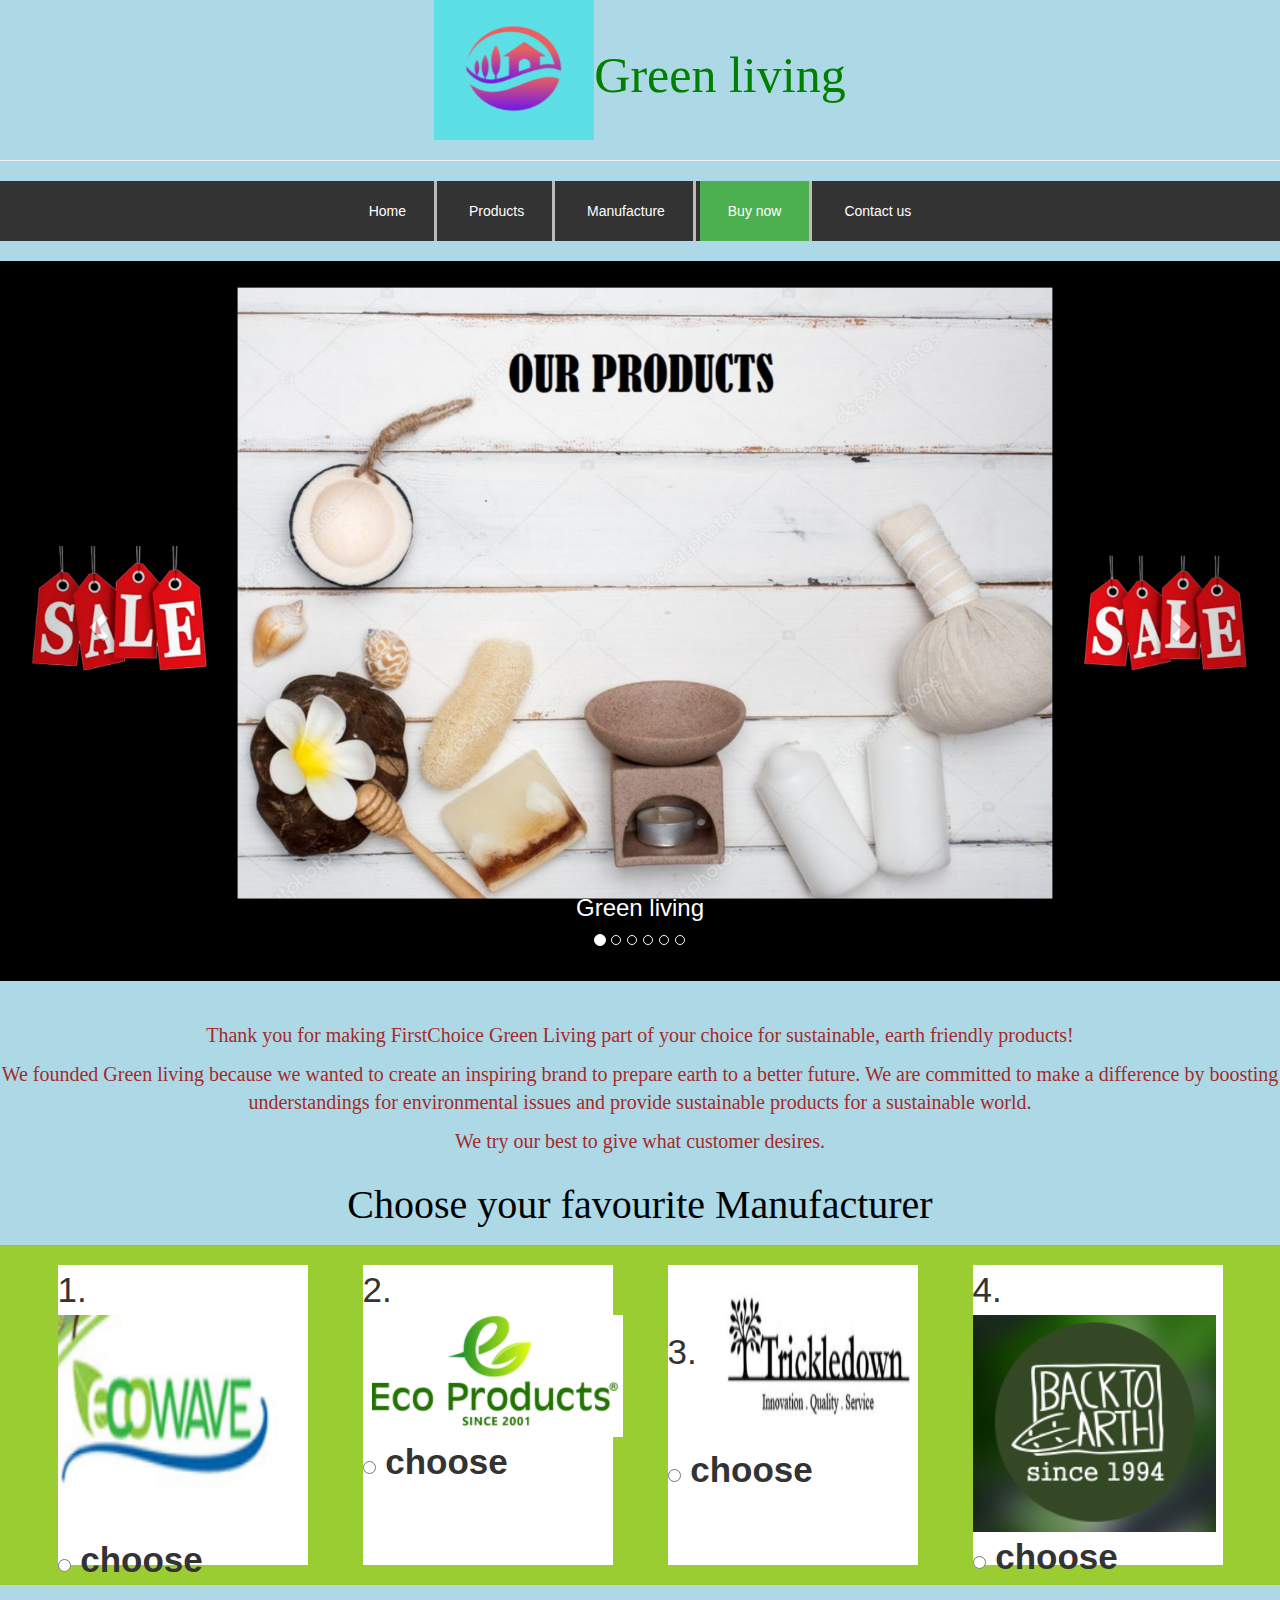
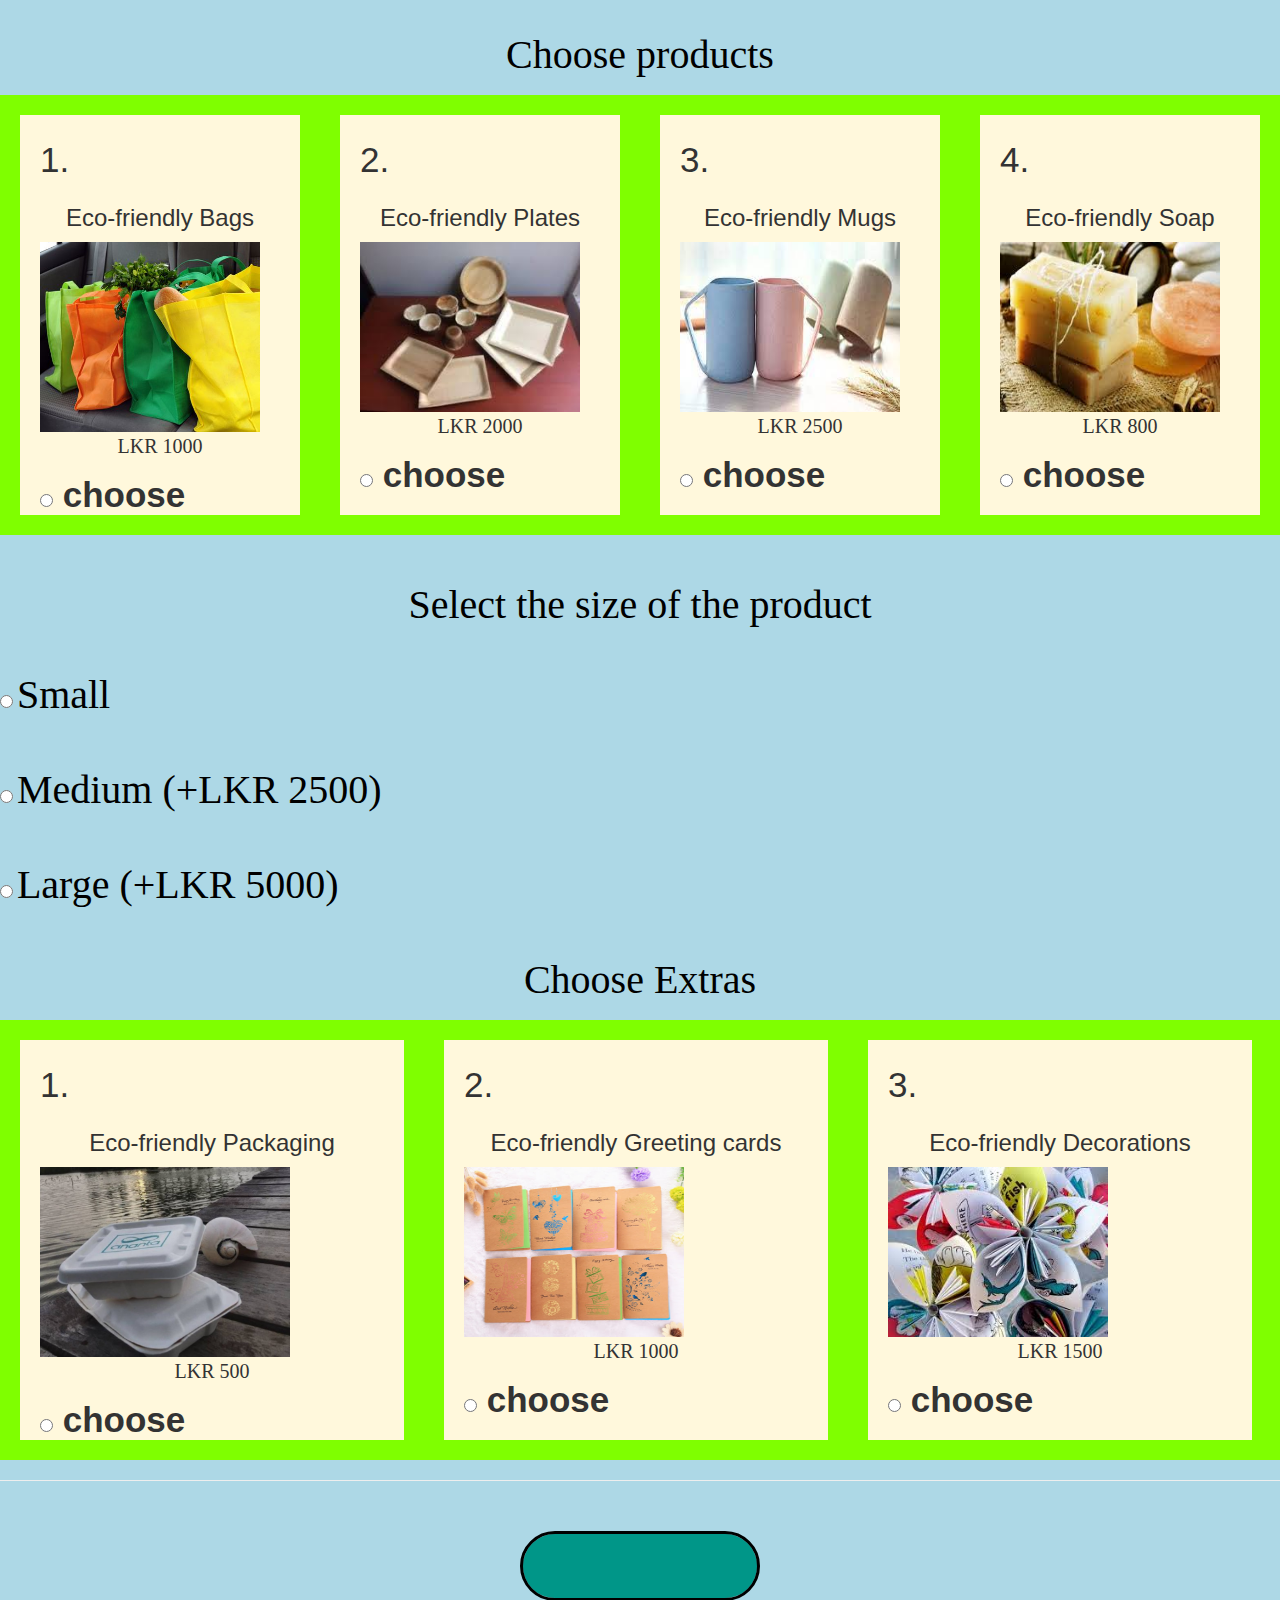
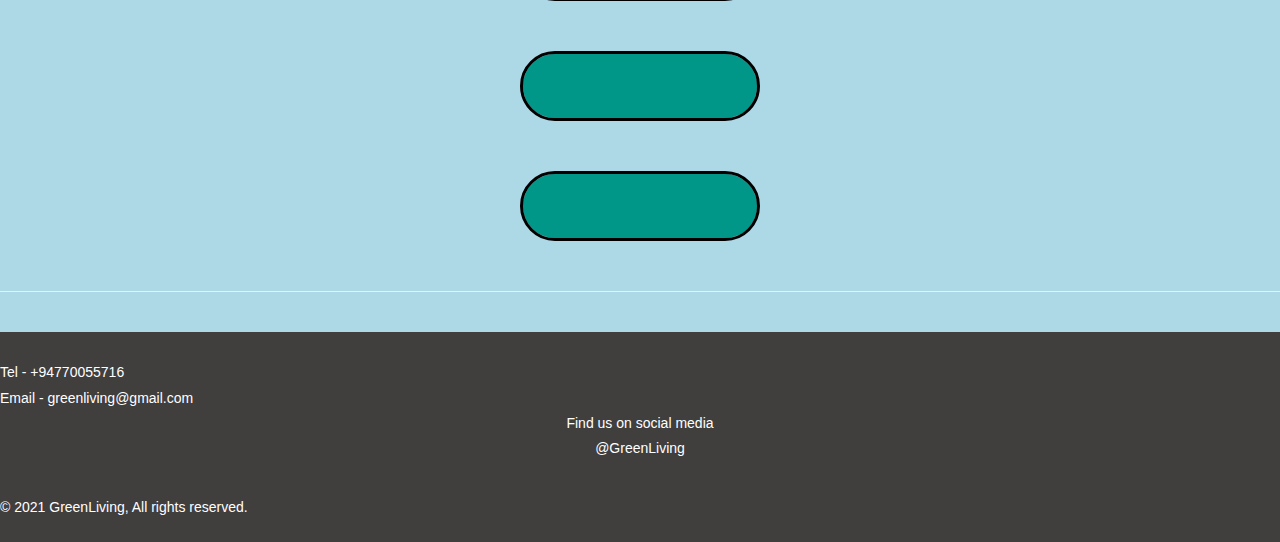
<file: buynow.html>
<!DOCTYPE html>
<html lang="en">
    <head>
        <meta charset="utf-8">
        <meta name="viewport" content="width=device-width, initial-scale=1.0">
        <meta name="description" content="This is a site about Srilankan Eco friendly products">
        <link rel="stylesheet" href="https://maxcdn.bootstrapcdn.com/bootstrap/3.4.1/css/bootstrap.min.css">
        <script src="https://ajax.googleapis.com/ajax/libs/jquery/3.5.1/jquery.min.js"></script>
        <script src="https://maxcdn.bootstrapcdn.com/bootstrap/3.4.1/js/bootstrap.min.js"></script>
        <title>Green living</title>
        <link rel="icon" href="favicon.png">
        <link rel="stylesheet" href="style/buyStyle.css">
    </head>
    <body>
        <div id="myPage">
            <!-- This is the fourth page of the website -->
            <header id="mainHeader">
                <img src="images/logo1.png" alt="Green living" width="160" height="140"> 
                <h1>Green living</h1>
            </header>
            <hr size="2" color="purple">
        </div>

        <article>
            <section>
                <nav id="mainNav">
                    <ul>
                        <li><a href="index.html">Home</a></li>
                        <li><a href="products.html">Products</a></li>
                        <li><a href="manufacture.html">Manufacture</a></li>
                        <li><a class="active" href="buynow.html">Buy now</a></li>
                        <li><a href="contactus.html">Contact us</a></li>
                    </ul>
                </nav>

                <br>
                <div class="slideshow">
                    <!--This is the shlideshow of our products-->
                    <div id="myCarousel" class="carousel slide" data-ride="carousel">
                      <!-- Indicators -->
                      <ol class="carousel-indicators">
                        <li data-target="#myCarousel" data-slide-to="0" class="active"></li>
                        <li data-target="#myCarousel" data-slide-to="1"></li>
                        <li data-target="#myCarousel" data-slide-to="2"></li>
                        <li data-target="#myCarousel" data-slide-to="3"></li>
                        <li data-target="#myCarousel" data-slide-to="4"></li>
                        <li data-target="#myCarousel" data-slide-to="5"></li>
                      </ol>
                  
                      <!-- Wrapper for slides -->
                      <div class="carousel-inner">
                  
                        <div class="item active">
                          <img src="images/buynoww.jpg" alt="Buynow" style="width:100%;">
                          <div class="carousel-caption">
                            <h3>Green living</h3>
                            
                          </div>
                        </div>
                  
                        <div class="item">
                          <img src="images/buynow1.jpg" alt="Greenliving" style="width:100%;">
                          <div class="carousel-caption">
                            
                          </div>
                        </div>
                      
                        <div class="item">
                          <img src="images/buynow2.png" alt="Greenliving" style="width:100%;">
                          <div class="carousel-caption">
                            
                          </div>
                        </div>

                        <div class="item">
                          <img src="images/buynow3.jpg" alt="Greenliving" style="width:100%;">
                          <div class="carousel-caption">
                            
                          </div>
                        </div>

                        <div class="item">
                          <img src="images/buynow4.png" alt="Greenliving" style="width:100%;">
                          <div class="carousel-caption">
                            
                          </div>
                        </div>

                        <div class="item">
                          <img src="images/buynow5.jpg" alt="Greenliving" style="width:100%;">
                          <div class="carousel-caption">
                            
                          </div>
                        </div>
                    
                      </div>
                  
                      <!-- Left and right controls -->
                      <a class="left carousel-control" href="#myCarousel" data-slide="prev">
                        <span class="glyphicon glyphicon-chevron-left"></span>
                        <span class="sr-only">Previous</span>
                      </a>
                      <a class="right carousel-control" href="#myCarousel" data-slide="next">
                        <span class="glyphicon glyphicon-chevron-right"></span>
                        <span class="sr-only">Next</span>
                      </a>
                    </div>
                  </div>
                <script src="scripts/main.js"></script>


                
                <br>
                <br>
                <!-- This is a description -->
                <div class="a">
                    <p>Thank you for making FirstChoice Green Living part of your choice for sustainable, earth friendly products! </p>
                    <p>We founded Green living because we wanted to create an inspiring brand to prepare earth to a better future. We are committed to make a difference by boosting understandings for environmental issues and provide sustainable products for a sustainable world.</p>
                    <p>We try our best to give what customer desires.</p>
                </div>

                <!-- These are the boxes contains manufactuerers -->
                <h2 align="center">Choose your favourite Manufacturer</h2>
                <div class="container">
                    <div class="box">
                      <div class="galary">
                        1.
                        <img src="images/ecowave.png" alt="ecowave" width="220" height="220">
                        <br>
                        <form action="/action_page.php">
                          
                          <input type="radio" id="choose" name="select" value="choose">
                          <label for="select">choose</label><br>
                        </form>
                      </div>
                    
                    </div>
                    <div class="box">
                      2.
                      <img src="images/manufac1.png" alt="ecoproducts">
                      <br>
                      <form action="/action_page.php">
                          
                        <input type="radio" id="choose" name="select" value="choose">
                        <label for="select">choose</label><br>
                      </form>
                    </div>

                    <div class="box">
                      <div class="galary">        
                      3.
                      <img src="images/tickledwn.png" alt="tickledown" width="210" height="180">
                      <br>
                      <form action="/action_page.php">
                          
                        <input type="radio" id="choose" name="select" value="choose">
                        <label for="select">choose</label><br>
                      </form>
                      </div>
                    </div>

                    <div class="box">
                      4.
                      <img src="images/backtoearth.png" alt="backtoearth">
                      <br>
                      <form action="/action_page.php">
                          
                        <input type="radio" id="choose" name="select" value="choose">
                        <label for="select">choose</label><br>
                      </form>
                    </div>

                </div>

                <br>
                <h2 align="center">Choose products</h2>

                <div class="flex-container">
                  <!-- These are the boxes contain items we sell -->
                  <div class="div1">
                    1.
                    <h3 align="center">Eco-friendly Bags</h3>
                    <img src="images/grocery bags.jpg" alt="grocerybags" width="220" height="190">
                    
                    <p align="center">LKR 1000</p>
                    
                    <form action="/action_page.php">
                          
                      <input type="radio" align="center" id="choose" name="select" value="choose">
                      <label for="select">choose</label><br>
                    </form>
                            
                  </div>

                  <div class="div2">
                    2.
                    <h3 align="center">Eco-friendly Plates</h3>
                    <img src="images/kolapath plates.jpeg" alt="ecofriendly plates" width="220" height="170">
                    
                    <p align="center">LKR 2000</p>
                    
                    <form action="/action_page.php">
                          
                      <input type="radio" align="center" id="choose" name="select" value="choose">
                      <label for="select">choose</label><br>
                    </form>        
                  </div>

                  <div class="div3">
                    3.
                    <h3 align="center">Eco-friendly Mugs</h3>
                    <img src="images/mugs.jpeg" alt="ecofrindly mug" width="220" height="170">
                    
                    <p align="center">LKR 2500</p>
                    
                    <form action="/action_page.php">
                          
                      <input type="radio" align="center" id="choose" name="select" value="choose">
                      <label for="select">choose</label><br>
                    </form>       
                  </div>

                  <div class="div4">
                    4.
                    <h3 align="center">Eco-friendly Soap</h3>
                    <img src="images/soap.jpeg" alt="ecofriendly soap" width="220" height="170">
                    
                    <p align="center">LKR 800</p>
                    
                    <form action="/action_page.php">
                          
                      <input type="radio" align="center" id="choose" name="select" value="choose">
                      <label for="select">choose</label><br>
                    </form>      
                  </div>

                </div>
                
                <br>
                <!-- This is the selection for size -->
                <h2 align="center">Select the size of the product</h2>
                <form action="/action_page.php">
                  <input type="radio" id="small" name="select" value="small">
                  <label for="small"><h2>Small</h2></label><br>
                </form>

                <form action="/action_page.php">
                  <input type="radio" id="medium" name="select" value="medium">
                  <label for="medium"><h2>Medium (+LKR 2500)</h2></label><br>
                </form>

                <form action="/action_page.php">
                  <input type="radio" id="large" name="select" value="large">
                  <label for="large"><h2>Large (+LKR 5000)</h2></label><br>
                </form>

                <h2 align="center">Choose Extras</h2>
                 
                <!-- These are the boxs contain extra items that you can purchase -->
                <div class="flex-container">
                  <div class="div1">
                    1.
                    <h3 align="center">Eco-friendly Packaging</h3>
                    <img src="images/ananta.png" alt="packaging" width="250" height="190">
                    
                    <p align="center">LKR 500</p>
                    
                    <form action="/action_page.php">
                          
                      <input type="radio" align="center" id="choose" name="select" value="choose">
                      <label for="select">choose</label><br>
                    </form>
                            
                  </div>

                  <div class="div2">
                    2.
                    <h3 align="center">Eco-friendly Greeting cards</h3>
                    <img src="images/greetingcards.jpg" alt="ecofriendly greetingcards" width="220" height="170">
                    
                    <p align="center">LKR 1000</p>
                    
                    <form action="/action_page.php">
                          
                      <input type="radio" align="center" id="choose" name="select" value="choose">
                      <label for="select">choose</label><br>
                    </form>        
                  </div>

                  <div class="div3">
                    3.
                    <h3 align="center">Eco-friendly Decorations</h3>
                    <img src="images/gecorations.jpeg" alt="ecofrindly decorations" width="220" height="170">
                    
                    <p align="center">LKR 1500</p>
                    
                    <form action="/action_page.php">
                          
                      <input type="radio" align="center" id="choose" name="select" value="choose">
                      <label for="select">choose</label><br>
                    </form>       
                  </div>

                </div>

                <hr size="2" color="Darkmagenta">
                <!-- These are the buttons to place order, add favourites, add odder -->
                <a href="#" class="btn">Add To Odder</a>

                <a href="#" class="btn">Add To favourite</a>

                <a href="#" class="btn">Place Order</a>
                <hr size="2" color="Darkmagenta">
                
                



            </section>
        </article>

        <br>
        <div class="footer">
            <br>
            <h5>Tel - +94770055716</h5>
            <h5>Email - greenliving@gmail.com</h5>
            <h5 align="center">Find us on social media</h5>
            <h5 align="center">@GreenLiving</h5>
            <br>
            <h5>&copy; 2021 GreenLiving, All rights reserved.</h5>
        </div>

            


    </body>


</html>
</file>
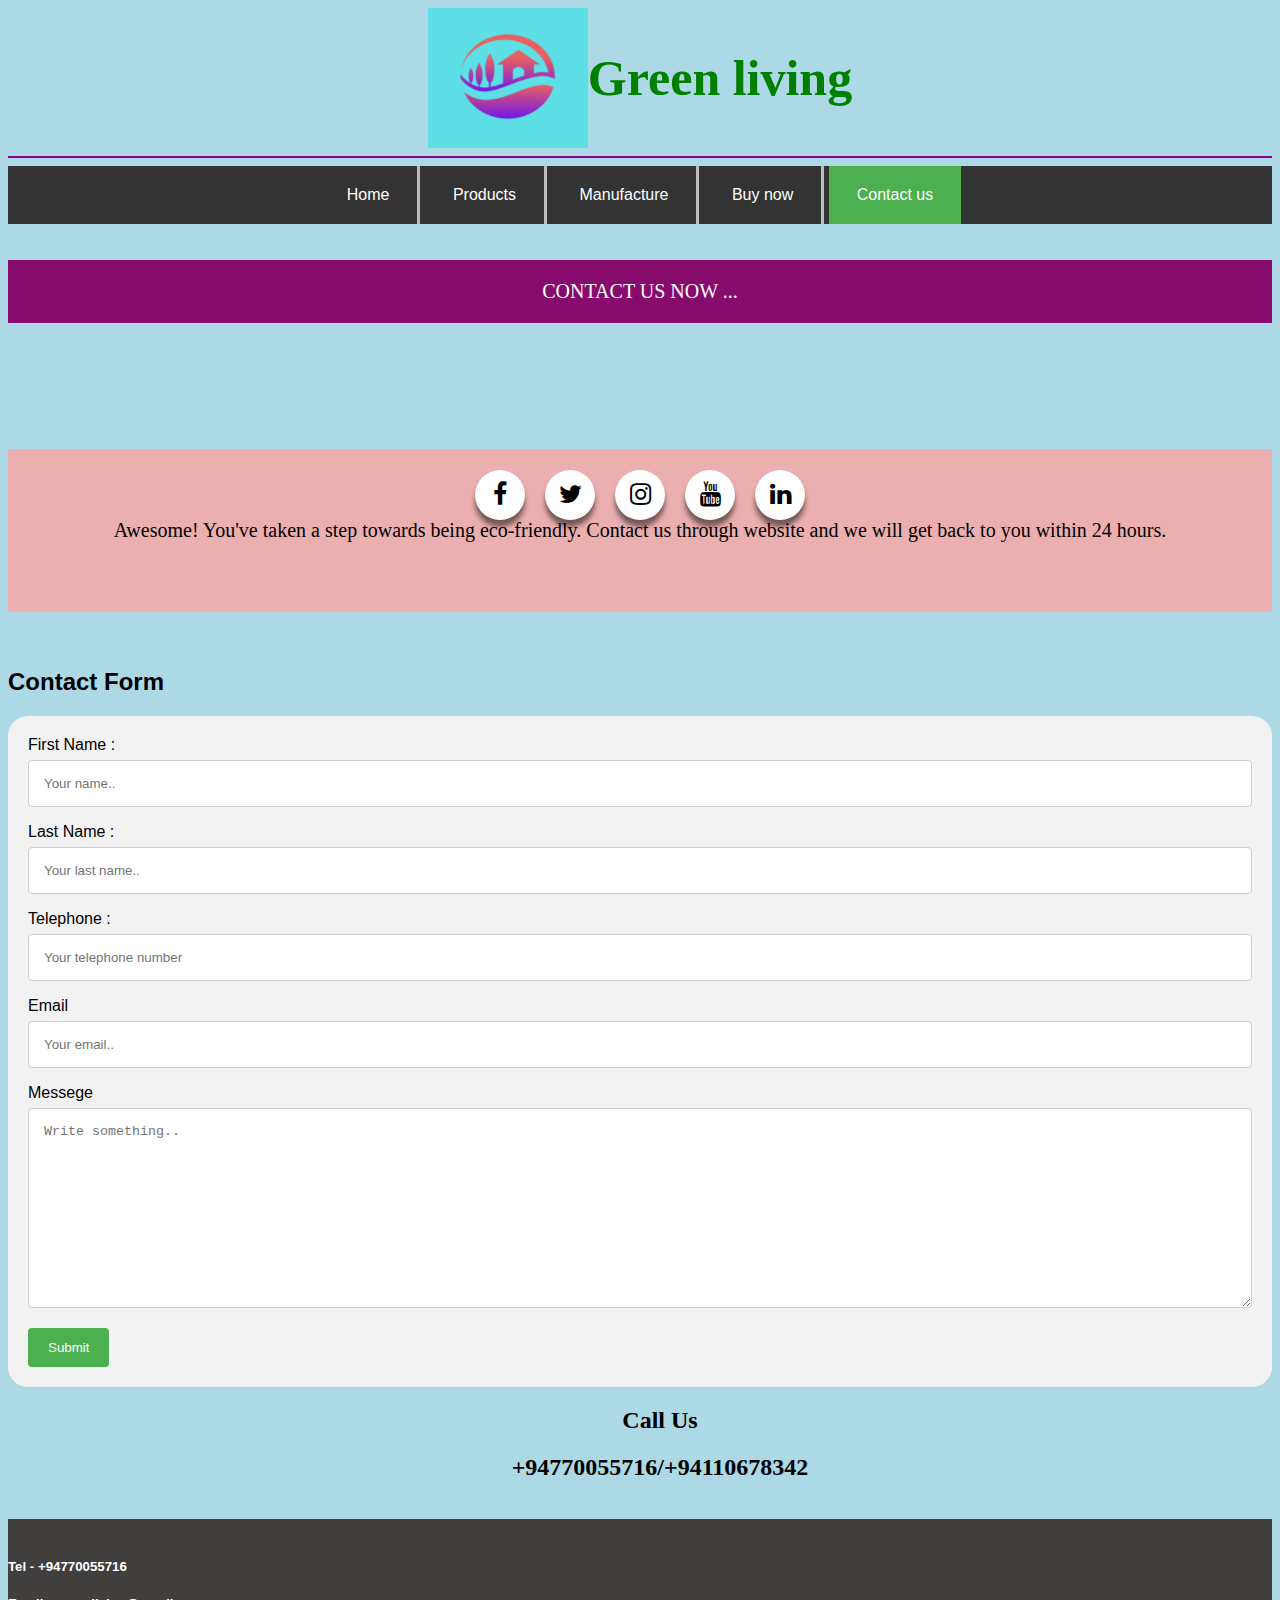
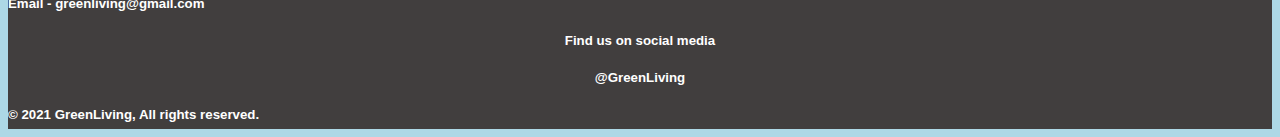
<file: contactus.html>
<!DOCTYPE html>
<html lang="en">
    <head>
        <meta charset="utf-8">
        <meta name="viewport" content="width=device-width, initial-scale=1.0">
        <meta name="description" content="This is a site about Srilankan Eco friendly products">
        <title>Green living</title>
        <link rel="icon" href="favicon.png">
        <link rel="stylesheet" href="style/contStyle.css">
        <link href="https://stackpath.bootstrapcdn.com/font-awesome/4.7.0/css/font-awesome.min.css" rel="stylesheet">
        <link href="https://stackpath.bootstrapcdn.com/bootstrap/4.5.2/js/bootstrap.min.js" rel="stylesheet">
    </head>
    <body>
        <div id="myPage">
            <!-- This is the fifth page of the websitet -->
            <header id="mainHeader">
                <img src="images/logo1.png" alt="Green living" width="160" height="140"> 
                <h1>Green living</h1>
            </header>
            <hr size="2" color="Darkmagenta">
        </div>

        <article>
            <section>
                <nav id="mainNav">
                    <ul>
                        <li><a href="index.html">Home</a></li>
                        <li><a href="products.html">Products</a></li>
                        <li><a href="manufacture.html">Manufacture</a></li>
                        <li><a href="buynow.html">Buy now</a></li>
                        <li><a class="active" href="contactus.html">Contact us</a></li>
                    </ul>
                </nav>

                <br>
                <br>
                <div id="boxContainer0">
                    <div id="a">
                        <p>CONTACT US NOW ...</p>
                    </div>
                </div>
                <br>
                <br>
                <br>
                <br>
                <br>
                <br>
                <br>

                <div id="boxContainer1">
                    <div id="b">
                        <p>Awesome! You've taken a step towards being eco-friendly. Contact us through website and we will get back to you within 24 hours.</p>
                    </div>
                </div>

                <br>
                <br>
                <h2>Contact Form</h2>
 
                <!-- This is a form -->
                <div class="container">

                    <form action="/action_page.php">

                        <label for="fname">First Name :</label>
                        <input type="text" id="fname" name="firstname" placeholder="Your name..">

                        <label for="lname">Last Name :</label>
                        <input type="text" id="lname" name="lastname" placeholder="Your last name..">

                        <label for="telephone">Telephone :</label>
                        <input type="text" id="telephone" name="telephone" placeholder="Your telephone number">

                        <label for="email">Email</label>
                        <input type="text" id="email" name="Email" placeholder="Your email..">

                        <label for="subject">Messege</label>
                        <textarea id="subject" name="subject" placeholder="Write something.." style="height:200px"></textarea>
                    
                        <input type="submit" value="Submit">
                    </form>
                </div>
                    

            </section>
        </article> 

        
        <div class="social-menu">
            <!-- These are the buttons for our social media -->
            <ul>
                <li><a href="https://www.facebook.com/Green-living-105512441218485" target="_blank"><i class="fa fa-facebook"></i></a></li>
                <li><a href="https://twitter.com/greenlivingpage?lang=en" target="_blank"><i class="fa fa-twitter"></i></a></li>
                <li><a href="https://www.instagram.com/greenlivingblge/?hl=en" target="_blank"><i class="fa fa-instagram"></i></a></li>
                <li><a href="" target="_blank"><i class="fa fa-youtube"></i></a></li>
                <li><a href="https://www.linkedin.com/company/greenliving" target="_blank"><i class="fa fa-linkedin"></i></a></li>
            </ul>
          </div>
        <div class="call">
            <!-- This is the hotline-->
            <ul>
                <h2 align="center">Call Us</h2>
                <i class="fal fa-phone-alt"></i>
                <h2 align="center">+94770055716/+94110678342</h2>
            </ul>
        </div>



        <br>
        <div class="footer">
            <br>
            <h5>Tel - +94770055716</h5>
            <h5>Email - greenliving@gmail.com</h5>
            <h5 align="center">Find us on social media</h5>
            <h5 align="center">@GreenLiving</h5>
            <h5>&copy; 2021 GreenLiving, All rights reserved.</h5>
        </div>



    </body>


</html>
</file>
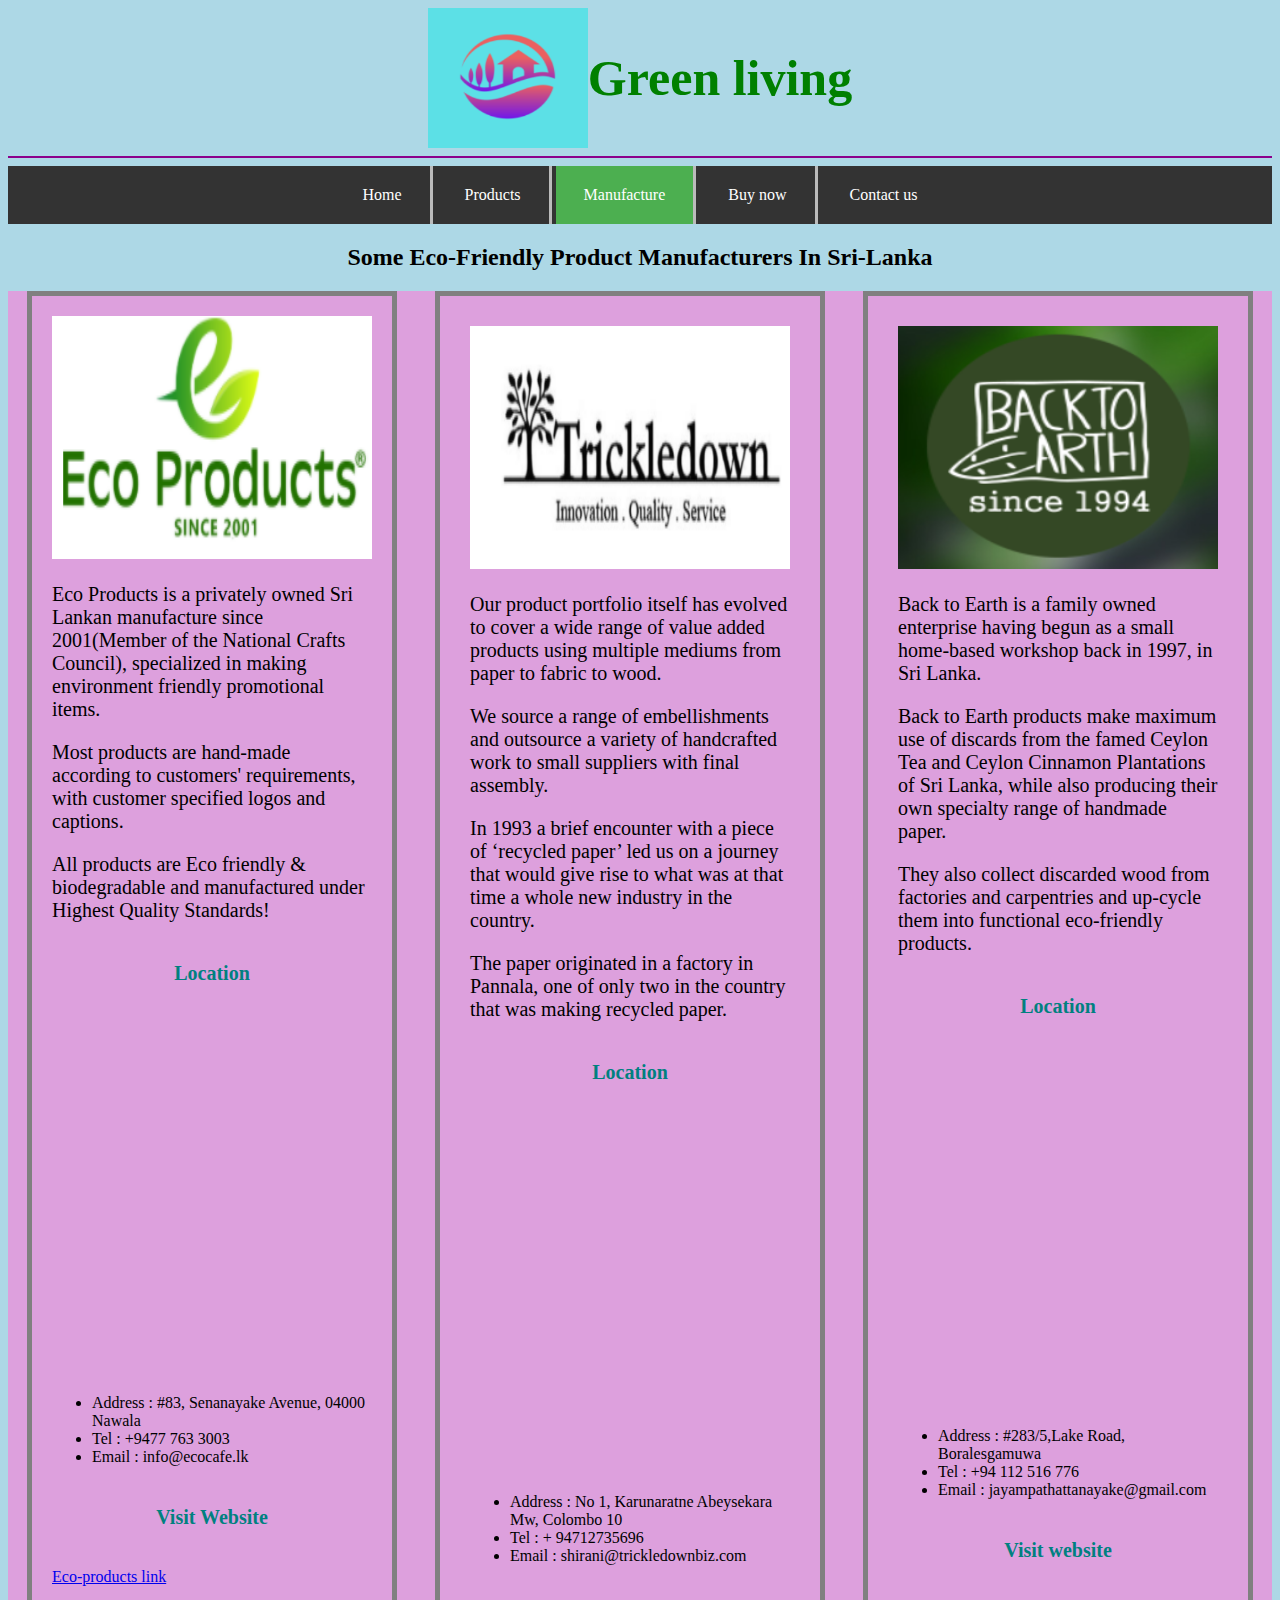
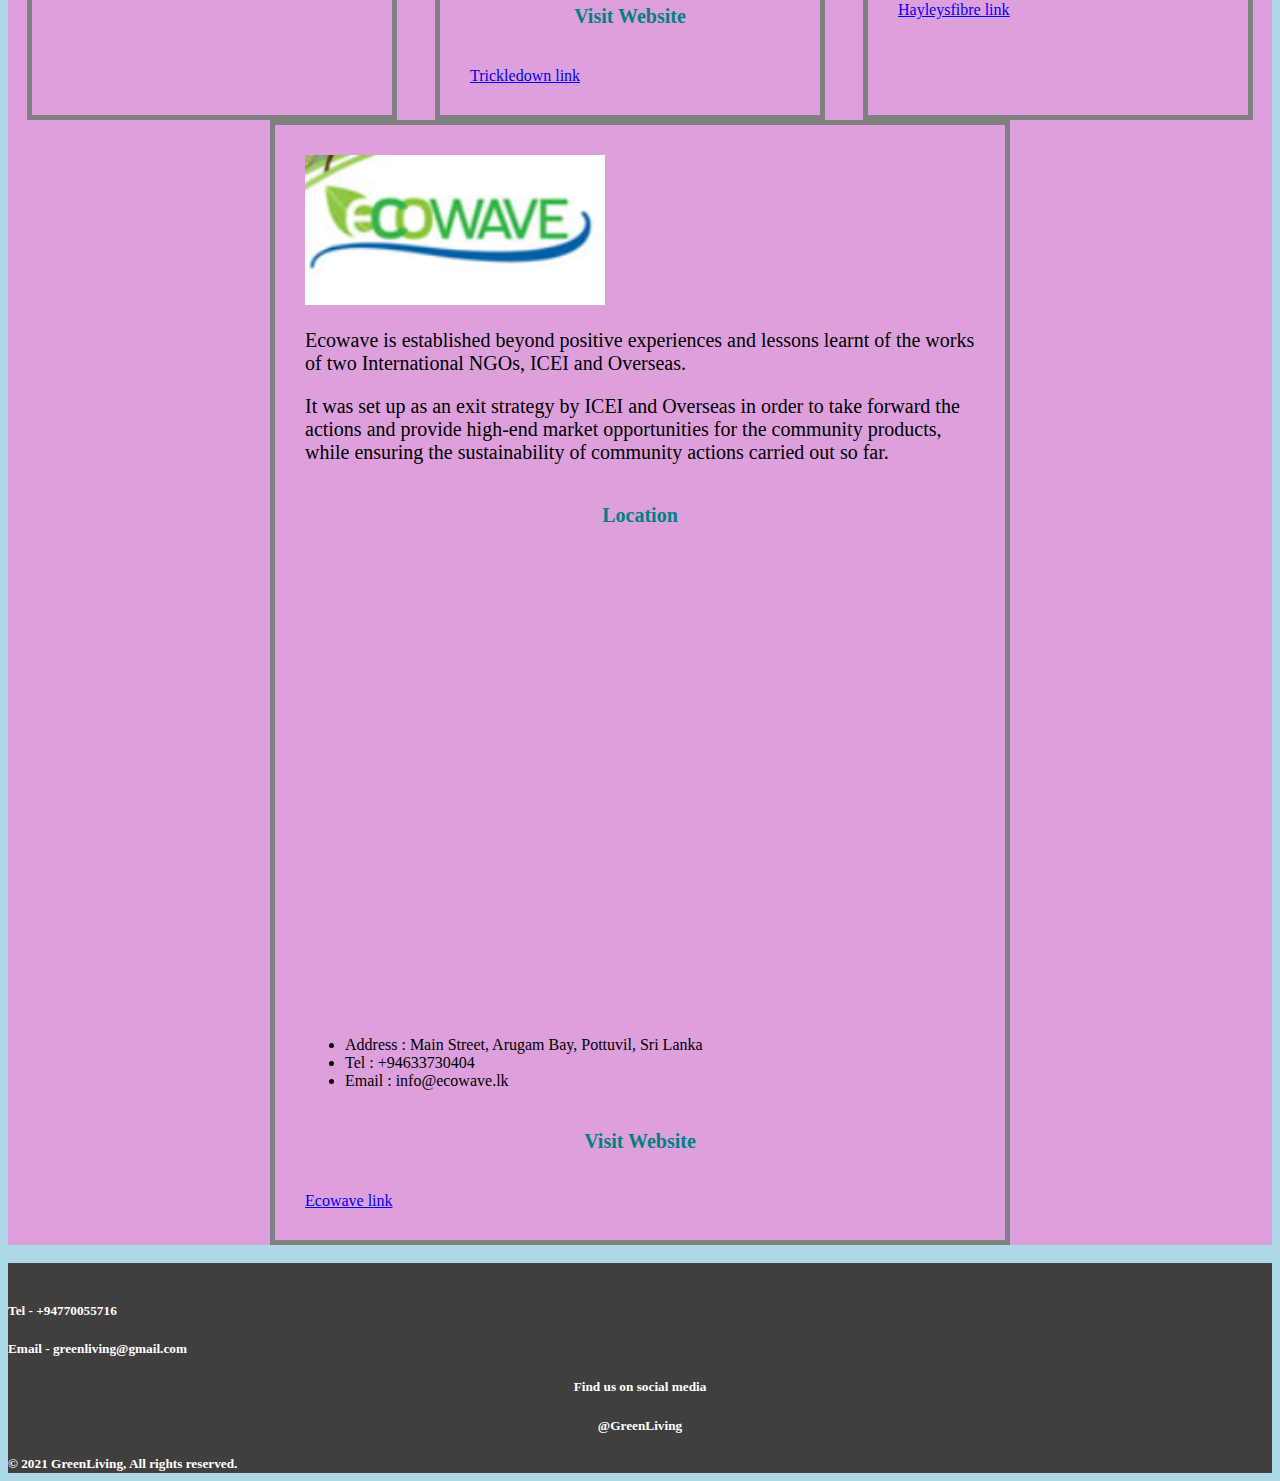
<file: manufacture.html>
<!DOCTYPE html>
<html lang="en">
    <head>
        <meta charset="utf-8">
        <meta name="viewport" content="width=device-width, initial-scale=1.0">
        <meta name="description" content="This is a site about Srilankan Eco friendly products">
        <title>Green living</title>
        <link rel="icon" href="favicon.png">
        <link rel="stylesheet" href="style/manuStyles.css">
    </head>
    <body>
        <!-- This is the third page of the website -->
        <div id="myPage">
            <header id="mainHeader">
                <img src="images/logo1.png" alt="Green living" width="160" height="140"> 
                <h1>Green living</h1>
            </header>
            <hr size="2" color="Darkmagenta">
        </div>

        <article>
            <section>
                <nav id="mainNav">
                    <ul>
                        <li><a href="index.html">Home</a></li>
                        <li><a href="products.html">Products</a></li>
                        <li><a class="active" href="manufacture.html">Manufacture</a></li>
                        <li><a href="buynow.html">Buy now</a></li>
                        <li><a href="contactus.html">Contact us</a></li>
                    </ul>
                </nav>
            <h2 text align="center">Some Eco-Friendly Product Manufacturers In Sri-Lanka</h2>
            <!-- This is a container incling 3 text boxes -->
            <div id="boxContainer">

                <div id="mainImg">
                    <!-- This is the first text boxt -->
                    <img src="images/manufac1.png" width="320" height="243" alt="manufactures">
                    <p>Eco Products is a privately owned Sri Lankan manufacture since 2001(Member of the National Crafts Council), specialized in making environment friendly promotional items.</p>
                    <p>Most products are hand-made according to customers' requirements, with customer specified logos and captions.</p>
                    <p>All products are Eco friendly & biodegradable and manufactured under Highest Quality Standards!</p>
                    <h3>Location</h3>
                    <!--This is location where it is located-->
                    <iframe src="https://www.google.com/maps/embed?pb=!1m18!1m12!1m3!1d3960.9782565371793!2d79.8706031147204!3d6.893203995019033!2m3!1f0!2f0!3f0!3m2!1i1024!2i768!4f13.1!3m3!1m2!1s0x3ae25a3b54e2e397%3A0x90ccddbb3b0a0379!2sEcoProducts%20-%20Sri%20Lanka!5e0!3m2!1sit!2slk!4v1617207324459!5m2!1sit!2slk" width="310" height="350" style="border:0;" allowfullscreen"" aria-hidden="false tabindex"0"></iframe>
                    <ul>
                        <li>Address : #83, Senanayake Avenue, 04000 Nawala</li>
                        <li>Tel : +9477 763 3003</li>
                        <li>Email : info@ecocafe.lk</li>
                    </ul>
                    <h3>Visit Website</h3>
                    <a href="https://www.ecoproductslk.com/" target="_blank">Eco-products link</a>
                </div>


                <div id="secondImg">
                    <!-- This is the second text box -->
                    <img src="images/tickledwn.png" width="320" height="243" alt="manufactures">
                    <p>Our product portfolio itself has evolved to cover a wide range of value added products using multiple mediums from paper to fabric to wood.</p>
                    <p>We source a range of embellishments and outsource a variety of handcrafted work to small suppliers with final assembly.</p>
                    <p>In 1993 a brief encounter with a piece of ‘recycled paper’ led us on a journey that would give rise to what was at that time a whole new industry in the country.</p>
                    <p>The paper originated in a factory in Pannala, one of only two in the country that was making recycled paper.</p>
                    <h3>Location</h3>
                    <iframe src="https://www.google.com/maps/embed?pb=!1m18!1m12!1m3!1d3960.717993928797!2d79.86982391472056!3d6.924275194997009!2m3!1f0!2f0!3f0!3m2!1i1024!2i768!4f13.1!3m3!1m2!1s0x3ae2590a33e475b1%3A0x86c82a7d52316d9c!2sTrickledown%20Sri%20Lanka!5e0!3m2!1sit!2slk!4v1617210236241!5m2!1sit!2slk" width="316" height="350" style="border:0;" allowfullscreen="" aria-hidden="false tabindex"0"></iframe>
                    <ul>
                        <li>Address : No 1, Karunaratne Abeysekara Mw, Colombo 10</li>
                        <li>Tel : + 94712735696</li>
                        <li>Email : shirani@trickledownbiz.com</li>
                    </ul>
                    <h3>Visit Website</h3>
                    <a href="http://trickledown.lk/" target="_blank">Trickledown link</a>

                </div>

                <div id="thirdImg">
                    <!-- This is the third text box -->
                    <img src="images/backtoearth.png" width="320" height="243" alt="manufactures">
                    <p>Back to Earth is a family owned enterprise having begun as a small home-based workshop back in 1997, in Sri Lanka.</p>
                    <p>Back to Earth products make maximum use of discards from the famed Ceylon Tea and Ceylon Cinnamon Plantations of Sri Lanka, while also producing their own specialty range of handmade paper.</p>
                    <p>They also collect discarded wood from factories and carpentries and up-cycle them into functional eco-friendly products.</p>
                    <h3>Location</h3>   
                    <iframe src="https://www.google.com/maps/embed?pb=!1m18!1m12!1m3!1d1980.6963852570618!2d79.91711865804103!3d6.843427798763585!2m3!1f0!2f0!3f0!3m2!1i1024!2i768!4f13.1!3m3!1m2!1s0x3ae25a9c48fdee09%3A0xcc57f4d3c4117fb4!2sBack%20to%20Earth!5e0!3m2!1sit!2slk!4v1617211007211!5m2!1sit!2slk" width="316" height="350" style="border:0;" allowfullscreen="" aria-hidden="false tabindex"0"></iframe>
                    <ul>
                        <li>Address : #283/5,Lake Road, Boralesgamuwa</li>
                        <li>Tel : +94 112 516 776</li>
                        <li>Email : jayampathattanayake@gmail.com</li>
                    </ul>
                    <h3>Visit website</h3>
                    <a href="https://www.hayleysfibre.com/" target="_blank">Hayleysfibre link</a>
                </div>
                
                <div id="fourthImg">
                    <!--This is the fourth text box-->
                    <img src="images/ecowave.png" width="300" height="150" alt="manufactures">
                    <p>Ecowave is established beyond positive experiences and lessons learnt of the works of two International NGOs, ICEI and Overseas.</p>
                    <p>It was set up as an exit strategy by ICEI and Overseas in order to take forward the actions and provide high-end market opportunities for the community products, while ensuring the sustainability of community actions carried out so far.</p>
                    <h3>Location</h3> 
                    <iframe src="https://www.google.com/maps/embed?pb=!1m18!1m12!1m3!1d3961.3493256131333!2d81.82806881472015!3d6.848661695050588!2m3!1f0!2f0!3f0!3m2!1i1024!2i768!4f13.1!3m3!1m2!1s0x3ae5bd2c57d144c9%3A0xa0e727b5c3a91eab!2sEcowave%20Outlet!5e0!3m2!1sit!2slk!4v1617209778134!5m2!1sit!2slk" width="600" height="450" style="border:0;" allowfullscreen"" aria-hidden="false tabindex"0"></iframe>
                    <ul>
                        <li>Address : Main Street, Arugam Bay, Pottuvil, Sri Lanka</li>
                        <li>Tel : +94633730404</li>
                        <li>Email : info@ecowave.lk</li>
                    </ul>
                    <h3>Visit Website</h3>
                    <a href="https://ecowave.lk/" target="_blank">Ecowave link</a>
                </div>


            </section>
        </article>
        
        <br>
        <div class="footer">
            <br>
            <h5>Tel - +94770055716</h5>
            <h5>Email - greenliving@gmail.com</h5>
            <h5 align="center">Find us on social media</h5>
            <h5 align="center">@GreenLiving</h5>
            <h5>&copy; 2021 GreenLiving, All rights reserved.</h5>
        </div>

    </body>


</html>
</file>
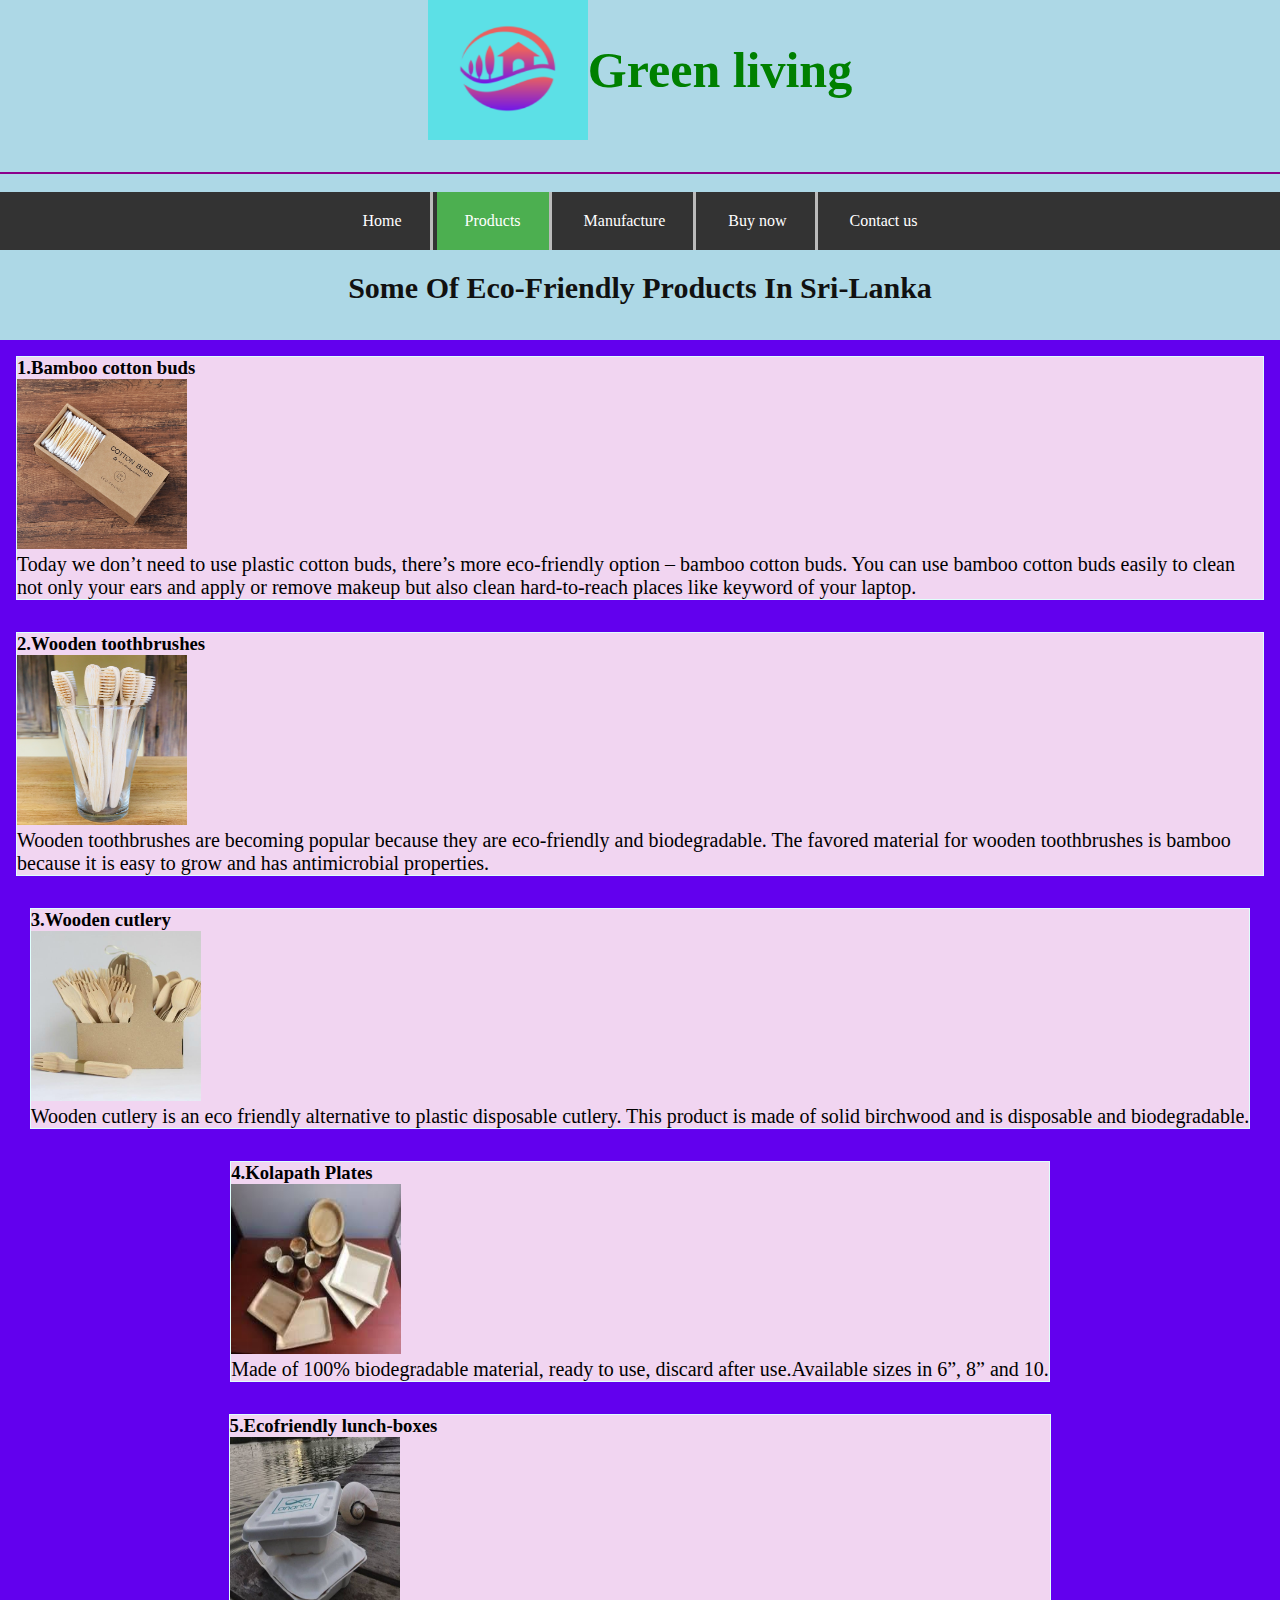
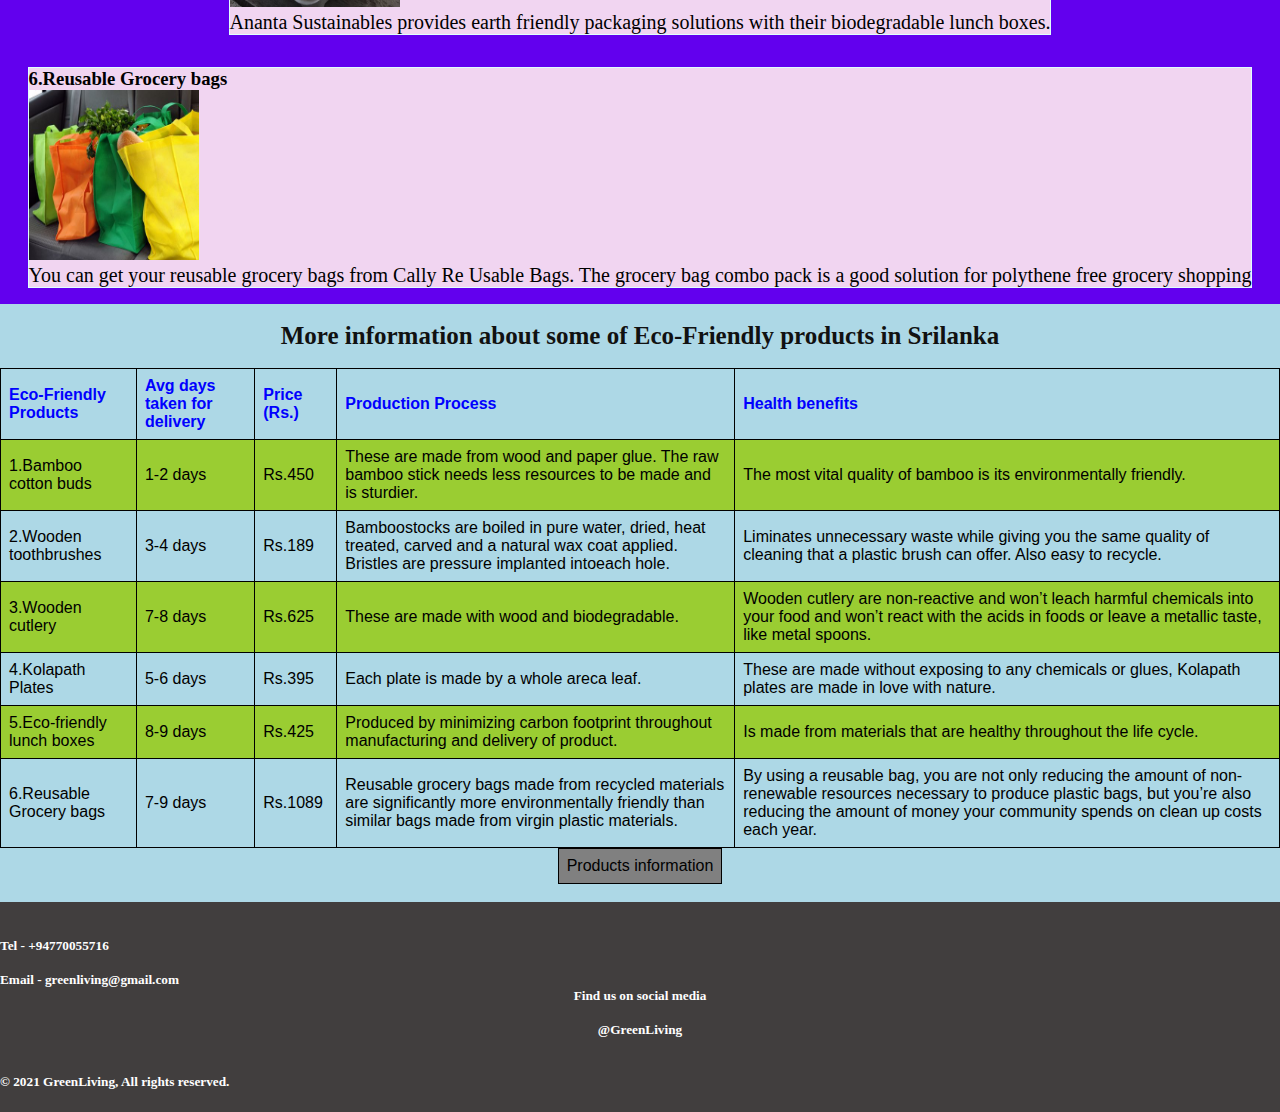
<file: products.html>
<!DOCTYPE html>
<html lang="en">
    <head>
        <meta charset="utf-8">
        <meta name="viewport" content="width=device-width, initial-scale=1.0">
        <meta name="description" content="This is a site about Srilankan Eco friendly products">
        <title>Green living</title>
        <link rel="icon" href="favicon.png">
        <link rel="stylesheet" href="style/prodStyle.css">
    </head>
    <body>
        <!-- This is the second page of the website -->
        <div id="myPage">
            <header id="mainHeader">
                <img src="images/logo1.png" alt="Green living" width="160" height="140"> 
                <h1>Green living</h1>
            </header>
            <hr size="2" color="Darkmagenta">
            <br>
        </div>

        <article>
            <section>
                <nav id="mainNav">
                    <ul>
                        <li><a href="index.html">Home</a></li>
                        <li><a class="active" href="products.html">Products</a></li>
                        <li><a href="manufacture.html">Manufacture</a></li>
                        <li><a href="buynow.html">Buy now</a></li>
                        <li><a href="contactus.html">Contact us</a></li>
                    </ul>
                </nav>

                <br>
                <div id="myPage">
                    <header><h2>Some Of Eco-Friendly Products In Sri-Lanka</h2></header>
                    <!-- This is the container containing text -->
                    <div id="boxContainer">
                        <section id=first class="box">
                                <h3>5.Ecofriendly lunch-boxes</h3>
                                <img src="images/ananta.png" alt="lunch boxes" width="170" height="170"> 
                                <p>Ananta Sustainables provides earth friendly packaging solutions with their biodegradable lunch boxes.</p> 
                        </section>
                        <section id="second" class="box">
                                <h3>6.Reusable Grocery bags</h3>
                                <img src="images/grocery bags.jpg" alt="Reusable grocery bags" width="170" height="170">
                                <p>You can get your reusable grocery bags from Cally Re Usable Bags. The grocery bag combo pack is a good solution for polythene free grocery shopping</p>
                        </section>
                        <section id="third" class="box">
                            <h3>1.Bamboo cotton buds</h3>
                            <img src="images/Cotton-Buds-200-Pack.jpg" alt="Bamboo cotton buds" width="170" height="170">
                            <p>Today we don’t need to use plastic cotton buds, there’s more eco-friendly option – bamboo cotton buds. You can use bamboo cotton buds easily to clean not only your ears and apply or remove makeup but also clean hard-to-reach places like keyword of your laptop.</p>
                         </section>
                         <section id="fourth" class="box">
                            <h3>2.Wooden toothbrushes</h3>
                            <img src="images/wooden toothbrush.png" alt="Wooden toothbrushes" width="170" height="170">
                            <p>Wooden toothbrushes are becoming popular because they are eco-friendly and biodegradable. The favored material for wooden toothbrushes is bamboo because it is easy to grow and has antimicrobial properties.</p>
                         </section>
                         <section id="fifth" class="box">
                            <h3>3.Wooden cutlery</h3>
                            <img src="images/wooden cutlery.jpg" alt="Wooden cutlery" width="170" height="170">  
                            <p>Wooden cutlery is an eco friendly alternative to plastic disposable cutlery. This product is made of solid birchwood and is disposable and biodegradable.</p>
                         </section>
                         <section id="sixth" class="box">
                            <h3>4.Kolapath Plates</h3>
                            <img src="images/kolapath plates.jpeg" alt="Kolapath Plates" width="170" height="170">
                            <p>Made of 100% biodegradable material, ready to use, discard after use.Available sizes in 6”, 8” and 10.</p>
                         </section>
                    </div>

                <br>
                <h4 text align="center">More information about some of Eco-Friendly products in Srilanka</h4>
                <br>
                <!-- This is the table with columns and rowa -->
                <table>
                    <tbody>
                    <tr>
                        <th><font color="blue">Eco-Friendly Products</font></th>
                        <th><font color="blue">Avg days taken for delivery</font></th>                    
                        <th><font color="blue">Price (Rs.)</font></th>
                        <th><font color="blue">Production Process</font></th>
                        <th><font color="blue">Health benefits</font></th>
                    </tr>
                    <tr>
                        <td>1.Bamboo cotton buds</td>
                        <td>1-2 days</td>
                        <td>Rs.450</td>
                        <td>These are made from wood and paper glue. The raw bamboo stick needs less resources to be made and is sturdier.</td>
                        <td>The most vital quality of bamboo is its environmentally friendly.</td>
                    </tr>
                    <tr>
                        <td>2.Wooden toothbrushes</td>
                        <td>3-4 days</td>
                        <td>Rs.189</td>
                        <td>Bamboostocks are boiled in pure water, dried, heat treated, carved and a natural wax coat applied. Bristles are pressure implanted intoeach hole.</td>
                        <td>Liminates unnecessary waste while giving you the same quality of cleaning that a plastic brush can offer. Also easy to recycle.</td>
                    </tr>
                    <tr>
                        <td>3.Wooden cutlery</td>
                        <td>7-8 days</td>
                        <td>Rs.625</td>
                        <td>These are made with wood and biodegradable.</td>
                        <td>Wooden cutlery are non-reactive and won’t leach harmful chemicals into your food and won’t react with the acids in foods or leave a metallic taste, like metal spoons.</td>
                    </tr>
                    <tr>
                        <td>4.Kolapath Plates</td>
                        <td>5-6 days</td>
                        <td>Rs.395</td>
                        <td>Each plate is made by a whole areca leaf.</td>
                        <td>These are made without exposing to any chemicals or glues, Kolapath plates are made in love with nature.</td>
                    </tr>
                    <tr>
                        <td>5.Eco-friendly lunch boxes</td>
                        <td>8-9 days</td>
                        <td>Rs.425</td>
                        <td>Produced by minimizing carbon footprint throughout manufacturing and delivery of product.</td>
                        <td>Is made from materials that are healthy throughout the life cycle.</td>
                    </tr>
                    <tr>
                        <td>6.Reusable Grocery bags</td>
                        <td>7-9 days</td>
                        <td>Rs.1089</td>
                        <td>Reusable grocery bags made from recycled materials are significantly more environmentally friendly than similar bags made from virgin plastic materials.</td>
                        <td>By using a reusable bag, you are not only reducing the amount of non-renewable resources necessary to produce plastic bags, but you’re also reducing the amount of money your community spends on clean up costs each year.</td>
                    </tr>
                    </tbody>
                
    
                <!-- This is the table footer -->
                <tfoot>
                    <td colspan="6" text align="center" bgcolor="grey">Products information</td>
                </tfoot>
                
                </table>
                


            </section>
        </article>

        <br>
        <!-- This is the footer -->
        <div class="footer">
            <br>
            <br>
            <h5>Tel - +94770055716</h5>
            <br>
            <h5>Email - greenliving@gmail.com</h5>
            <h5 align="center">Find us on social media</h5>
            <br>
            <h5 align="center">@GreenLiving</h5>
            <br>
            <br>
            <h5>&copy; 2021 GreenLiving, All rights reserved.</h5>
        </div>

    </body>


</html>
</file>
<file: style/buyStyle.css>
body {
    background-color: lightblue;
  }
  
  #myPage {
    display: block;
  }
  
  h1 {
    color:green;
    font-size: 50px;
    line-height: 62px;
    font-family: 'Trebuchet MS';
    text-align: center;
  }
  
  h2 {
    color: black;
    font-size: 40px;
    line-height: 60px;
    font-family: Cambria, Cochin, Georgia, Times, 'Times New Roman', serif;
    text-align: center;
  }

  p {
    font-family: verdana;
    font-size: 20px;
  }

  #mainHeader {
    display: flex;
    justify-content: center;
    align-items: center;
  }


  #mainNav ul {
    list-style-type: none;
    text-align: center;
    margin: 0;
    padding: 0;
    overflow: hidden;
    background-color: #333;
  }
  
  #mainNav li {
    display:inline-block;
    border-right:3px solid #bbb;
  }
  
  #mainNav li:last-child {
    border-right: none;
  }
  
  #mainNav li a {
    display: block;
    color: white;
    text-align: center;
    padding: 20px 28px;
    text-decoration: none;
  }
  
  #mainNav li a:hover:not(.active) {
    background-color: #111;
  }
  
  #mainNav .active {
    background-color: #4CAF50;
  }

  img {
    vertical-align: middle;
    max-width: 500%;
    
  }

  

  div.a {
    text-align: center;
    color: brown;
    font-family: inherit;
  }

  .container {
    width: 100%;
    height: auto;
    background: yellowgreen;

    display: flex;
    flex-direction: row;
    justify-content: space-around;
    
  }

  .box {
    width: 20%;
    height: 300px;
    background: white;
    margin: 20px;
    box-sizing: border-box;
    font-size: 35px;

  }

  @media screen and (max-width:1200px){
    .box{
      width: 40%;
    }
  }

  @media screen and (max-width:600px){
    .box{
      width: 90%;
    }
  }

  .gallary {
    width:50%;
    height: auto;
    justify-content: space-around;
  }

  .flex-container {
    background-color: chartreuse;
    display: flex;
  }

  .flex-container > div {
    width: 30%;
    height: 400px;
    box-sizing: border-box;
    background-color: cornsilk;
    font-size: 35px;
    margin: 20px;
    padding: 20px;


  }

  .description {
    padding: 10px;
    text-align: center;
  }

  .btn {
    font-family: arial;
    text-transform: uppercase;
    font-size: 20px;
    width: 240px;
    height: 70px;
    border-radius: 80px;
    line-height: 60px;
    text-align: center;
    border: 3px solid black;
    display: block;
    text-decoration: none;
    margin: 50px auto;
    color : #009688;
    position: relative;
    overflow: hidden;
    background: transparent;
    transition: .3s;
  }

  .btn:before {
    content: '';
    width: 100%;
    height: 100%;
    position: absolute;
    background: #009688;
    opacity: .6;
    top: 0;
    left: 0;
    z-index: -1;
    transition: .3s;
  }
  
  .btn:after {
    content: '';
    width: 100%;
    height: 100%;
    position: absolute;
    background: #009688;
    top: 0;
    left: 0;
    z-index: -1;
    transition: .3s;
    transition-delay: .2s;
  }

  .btn:hover {
    color : #fff;

  }

  .btn:hover:before {
    top:0;
  }
  .btn:hover:after {
    top:0;
  }

  .footer {
    position: bottom;
    font-size: 16px;
    left: 0;
    bottom: o;
    height: 210px;
    width: 100%;
    background-color:rgb(65, 62, 62);
    color: white;
    text-align: left;
  }
</file>
<file: style/contStyle.css>
*
body {
    background-color: lightblue;
  }
  
  #myPage {
    display: block;
    
  }
  
  h1 {
    color:green;
    font-size: 50px;
    line-height: 62px;
    font-family: 'Trebuchet MS';
    text-align: center;
  }
  
  p {
    font-family: verdana;
    font-size: 20px;
  }

  #mainHeader {
    display: flex;
    justify-content: center;
    align-items: center;
  }


  #mainNav ul {
    list-style-type: none;
    text-align: center;
    margin: 0;
    padding: 0;
    overflow: hidden;
    background-color: #333;
  }
  
  #mainNav li {
    display:inline-block;
    border-right:3px solid #bbb;
  }
  
  #mainNav li:last-child {
    border-right: none;
  }
  
  #mainNav li a {
    display: block;
    color: white;
    text-align: center;
    padding: 20px 28px;
    text-decoration: none;
  }
  
  #mainNav li a:hover:not(.active) {
    background-color: #111;
  }
  
  .active {
    background-color: #4CAF50;
  }

  #boxContainer0 {
    display: flex;
    flex-direction: column;
    flex-wrap: wrap;
    flex-flow: row wrap;
    justify-content: space-around;
    align-items: stretch;
    background-color:rgb(134, 11, 108);
    padding: 0;
    margin: 0;  
  }

  #a {
    color: white;
    font-size: 60px;
    text-align: left;
  }

  #boxContainer1 {
    display: flex;
    flex-direction: column;
    flex-wrap: wrap;
    flex-flow: row wrap;
    justify-content: space-around;
    align-items: stretch;
    background-color:rgb(236, 175, 175);
    padding: 50px;
    margin: 0;  
  }
  
  body {font-family: Arial, Helvetica, sans-serif;}
* {box-sizing: border-box;}

input[type=text], select, textarea {
  width: 100%;
  padding: 15px;
  border: 1px solid #ccc;
  border-radius: 4px;
  box-sizing: border-box;
  margin-top: 6px;
  margin-bottom: 16px;
  resize: vertical;
}

input[type=submit] {
  background-color: #4CAF50;
  color: white;
  padding: 12px 20px;
  border: none;
  border-radius: 4px;
  cursor: pointer;
}

input[type=submit]:hover {
  background-color: #45a049;
}

.container {
  border-radius: 20px;
  background-color: #f2f2f2;
  padding: 20px;
}


.social-menu ul {
    position: absolute;
    top: 55%;
    left: 50%;
    transform: translate(-50%, -50%);
    padding: 0;
    margin: 0;
    display: flex;
}
.social-menu ul li {
    list-style: none;
    margin: 0 10px;
}
.social-menu ul li .fa {
    color: #000000;
    font-size: 25px;
    line-height: 50px;
    transition: .5s;
}
.social-menu ul li .fa:hover {
    color: #ffffff;
}
.social-menu ul li a {
    position: relative;
    display: block;
    width: 50px;
    height: 50px;
    border-radius: 50%;
    background-color: white;
    text-align: center;
    transition: 0.5s;
    transform: translate(0,0px);
    box-shadow: 0px 7px 5px rgba(0, 0, 0, 0.5);
}
.social-menu ul li a:hover {
    transform: rotate(0deg) skew(0deg) translate(0, -10px);
}
.social-menu ul li:nth-child(1) a:hover {
    background-color: #3b5999;
}
.social-menu ul li:nth-child(2) a:hover {
    background-color: #55acee;
}
.social-menu ul li:nth-child(3) a:hover {
    background-color: plum;
}
.social-menu ul li:nth-child(4) a:hover {
    background-color: #cd201f;
}
.social-menu ul li:nth-child(5) a:hover {
    background-color: #0077B5;
}

.call {
  padding: 0;
  margin: 0;
  box-sizing: border-box;
  text-align: center;
  font-family: Cambria, Cochin, Georgia, Times, 'Times New Roman', serif;
}

.footer {
  position: bottom;
  font-size: 16px;
  left: 0;
  bottom: o;
  height: 210px;
  width: 100%;
  background-color:rgb(65, 62, 62);
  color: white;
  text-align: left;
}
</file>
<file: style/manuStyles.css>
body {
    background-color: lightblue;
  }
  
  #myPage {
    display: block;
  }
  
  h1 {
    color:green;
    font-size: 50px;
    line-height: 62px;
    font-family: 'Trebuchet MS';
    text-align: center;
  }
  
  p {
    font-family: verdana;
    font-size: 20px;
  }

  #mainHeader {
    display: flex;
    justify-content: center;
    align-items: center;
  }


  #mainNav ul {
    list-style-type: none;
    text-align: center;
    margin: 0;
    padding: 0;
    overflow: hidden;
    background-color: #333;
  }
  
  #mainNav li {
    display:inline-block;
    border-right:3px solid #bbb;
  }
  
  #mainNav li:last-child {
    border-right: none;
  }
  
  #mainNav li a {
    display: block;
    color: white;
    text-align: center;
    padding: 20px 28px;
    text-decoration: none;
  }
  
  #mainNav li a:hover:not(.active) {
    background-color: #111;
  }
  
  #mainNav .active {
    background-color: #4CAF50;
  }

  #mainImg {
    width: 320px;
    padding: 20px;
    border: 5px solid gray;
    margin: 0;
    
  }
  #secondImg {
    width: 320px;
    padding: 30px;
    border: 5px solid gray;
    margin: 0;
    
  }

  #thirdImg {
    width: 320px;
    padding: 30px;
    border: 5px solid gray;
    margin: 0;
    
  }

  #fourthImg {
    width: 670px;
    padding: 30px;
    border: 5px solid gray;
    margin: 0;
  }

  #boxContainer {
    display: flex;
    flex-direction: column;
    flex-wrap: wrap;
    flex-flow: row wrap;
    justify-content: space-around;
    align-items: stretch;
    background-color:plum;
    padding: 0;
    margin: 0;  
  }

  h3 {
    color:teal;
    font-size: 20px;
    line-height: 62px;
    font-family:fantasy;
    text-align: center;
  }

  .footer {
    position: bottom;
    font-size: 16px;
    left: 0;
    bottom: o;
    height: 210px;
    width: 100%;
    background-color:rgb(65, 62, 62);
    color: white;
    text-align: left;
  }
</file>
<file: style/prodStyle.css>
*
body {
    background-color: lightblue;
  }
  
  #myPage {
    display: block;
    
  }
  
  h1 {
    color:green;
    font-size: 50px;
    line-height: 62px;
    font-family: 'Trebuchet MS';
    text-align: center;
  }
  
  p {
    font-family: verdana;
    font-size: 20px;
  }

  #mainHeader {
    display: flex;
    justify-content: center;
    align-items: center;
  }


  #mainNav ul {
    list-style-type: none;
    text-align: center;
    margin: 0;
    padding: 0;
    overflow: hidden;
    background-color: #333;
  }
  
  #mainNav li {
    display:inline-block;
    border-right:3px solid #bbb;
  }
  
  #mainNav li:last-child {
    border-right: none;
  }
  
  #mainNav li a {
    display: block;
    color: white;
    text-align: center;
    padding: 20px 28px;
    text-decoration: none;
  }
  
  #mainNav li a:hover:not(.active) {
    background-color: #111;
  }
  
  #mainNav .active {
    background-color: #4CAF50;
  }
  h2 {
    color: #111;
    font-size: 30px;
    line-height: 40px;
    font-family: Helvertica;
    text-align: center;

  }

  *
{
	padding:0;
	margin: 0;
}

header{
    margin-bottom:2em;
}

footer {
    margin-top:2em;
}


.box {
    /* width:calc(25% - 2.2em); */
    widows: 20%;
	  border:solid #e0fffc .1em;
    margin: 1em;
    background-color:rgb(241, 213, 241);
    font-size: 1em;
 }

#boxContainer {
    display: flex;
    flex-direction: column;
    flex-wrap: wrap;
    flex-flow: row wrap;
    justify-content: space-around;
    align-items: stretch;
    background-color:#6200ee;
    padding: 0;
    margin: 0;  
}

#first{
    order: 3;
}

#second{
    order: 6;
}

h4 {
  color: #111;
  font-size: 25px;
  font-family: Cambria;
}

table {
  display: flex;
  flex-direction: column;
  flex-wrap: wrap;
  flex-flow: row wrap;
  font-family: arial, sans-serif;
  justify-content: center;
  border-collapse: collapse;
  width: 100%;
}

td, th {
  border: 1px solid black;
  text-align: left;
  padding: 8px;
}

tr:nth-child(even) {
  background-color: yellowgreen;
}

.footer {
  position: bottom;
  font-size: 16px;
  left: 0;
  bottom: o;
  height: 210px;
  width: 100%;
  background-color:rgb(65, 62, 62);
  color: white;
  text-align: left;
}
</file>
